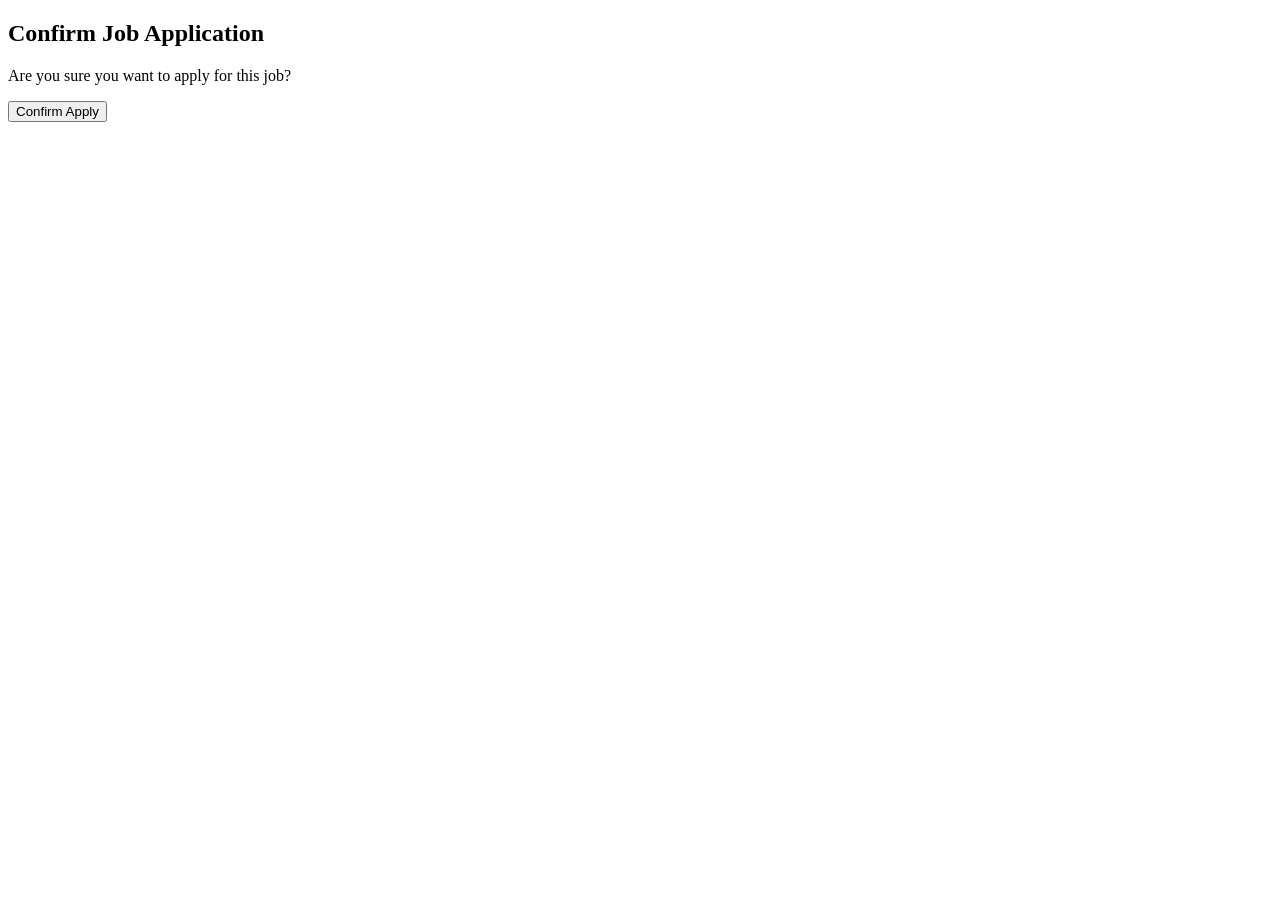
<file: templates/apply.html>
<!DOCTYPE html>
<html>
<head>
    <title>Apply Job</title>
</head>
<body>

<h2>Confirm Job Application</h2>

<form method="post">
    <p>Are you sure you want to apply for this job?</p>
    <button type="submit">Confirm Apply</button>
</form>

</body>
</html>
</file>
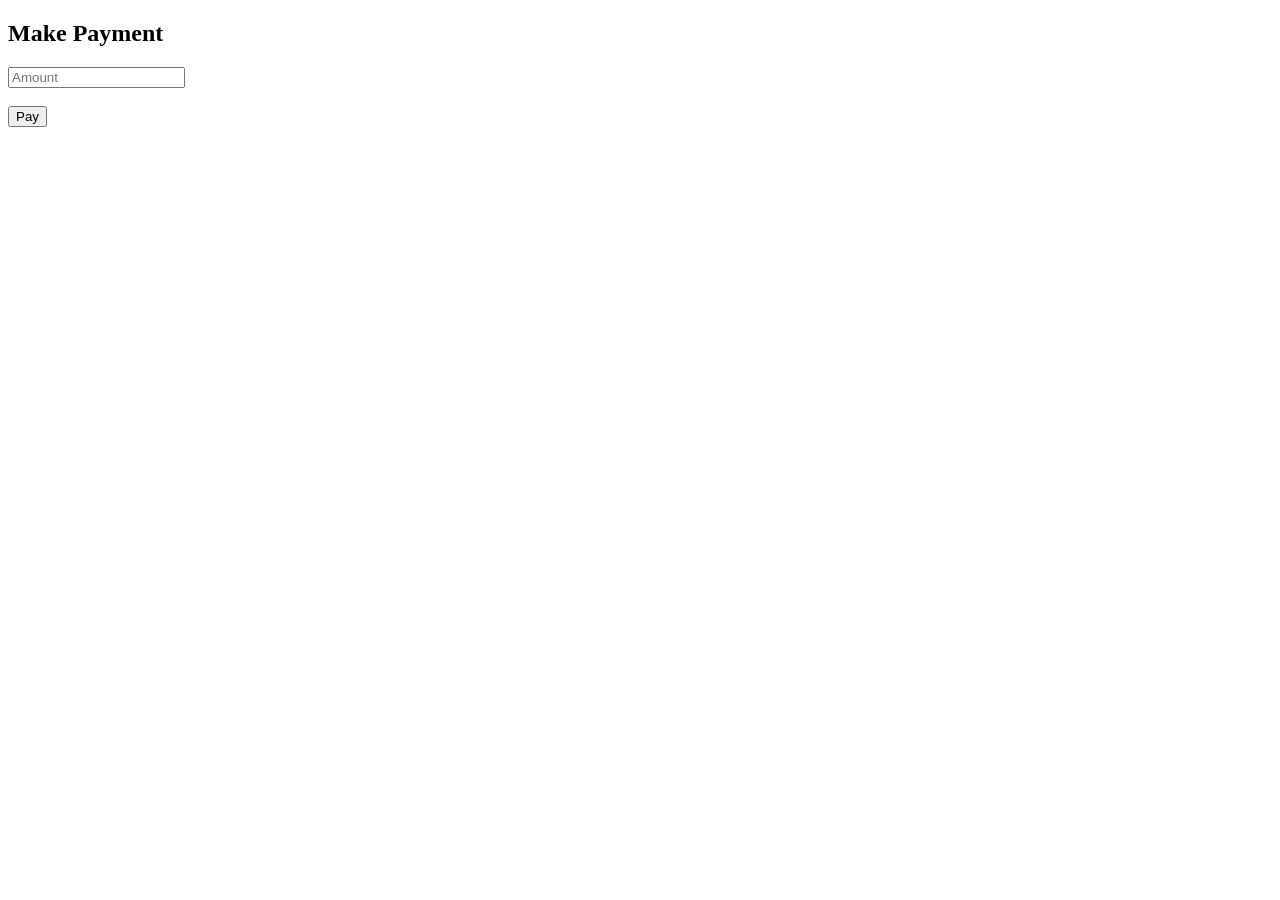
<file: templates/payment.html>
<!DOCTYPE html>
<html>
<head>
  <title>Payment</title>
</head>
<body>

<h2>Make Payment</h2>

<form method="post">
  <input type="number" name="amount" required placeholder="Amount"><br><br>
  <button type="submit">Pay</button>
</form>

</body>
</html>
</file>
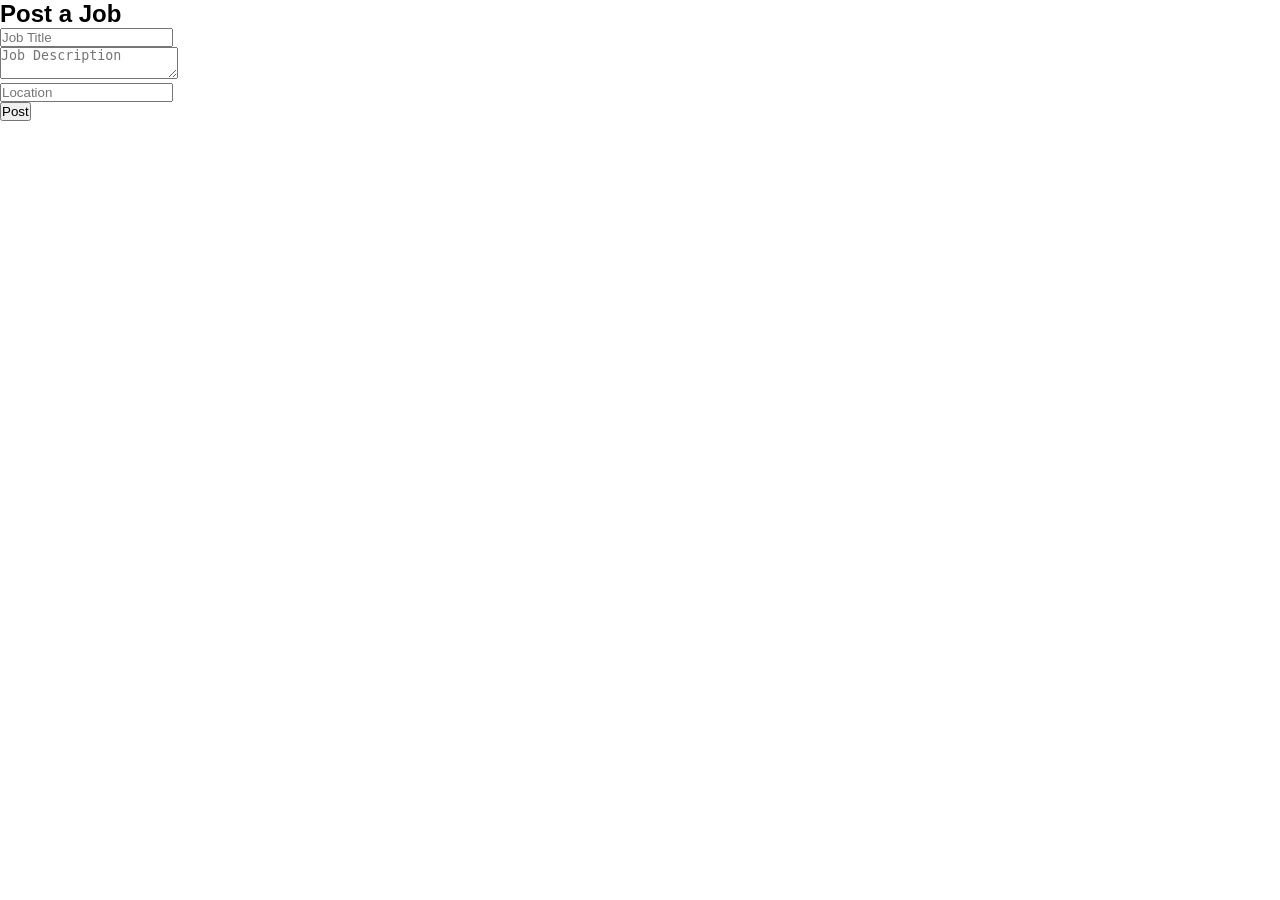
<file: templates/post_job.html>
<!DOCTYPE html>
<html>
<head>
  <title>Post Job</title>
  <link rel="stylesheet" href="/static/style.css">
</head>
<body>
<h2>Post a Job</h2>
<form method="post">
  <input name="title" placeholder="Job Title" required><br>
  <textarea name="description" placeholder="Job Description" required></textarea><br>
  <input name="location" placeholder="Location"><br>
  <button type="submit">Post</button>
</form>
</body>
</html>
 
</form>
</file>
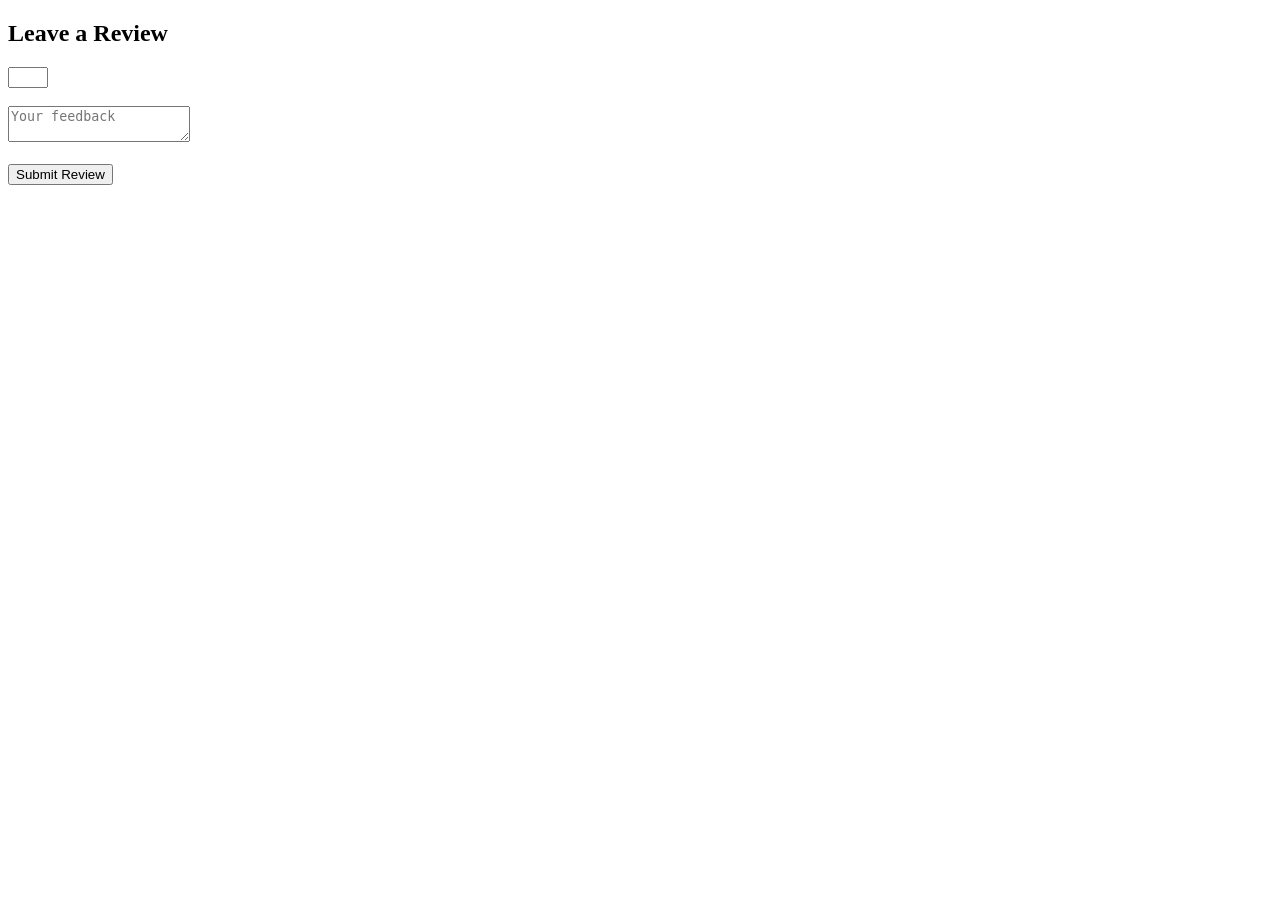
<file: templates/review.html>
<!DOCTYPE html>
<html>
<head>
  <title>Review</title>
</head>
<body>

<h2>Leave a Review</h2>

<form method="post">
  <input type="number" name="rating" min="1" max="5" required><br><br>
  <textarea name="comment" placeholder="Your feedback"></textarea><br><br>
  <button type="submit">Submit Review</button>
</form>

</body>
</html>
</file>
<file: static/style.css>
/* ===============================
   GLOBAL RESET
================================ */
* {
  margin: 0;
  padding: 0;
  box-sizing: border-box;
}

body {
  font-family: "Segoe UI", Arial, sans-serif;
}

/* ===============================
   INDEX / LANDING PAGE
================================ */
.landing-body {
  background: linear-gradient(120deg, #667eea, #764ba2);
  min-height: 100vh;
  color: white;
}

/* ---------- NAVBAR ---------- */
.navbar {
  display: flex;
  justify-content: space-between;
  align-items: center;
  padding: 18px 50px;
}

.logo {
  font-size: 24px;
  font-weight: bold;
}

.nav-links a {
  margin-left: 25px;
  color: white;
  font-weight: 500;
  text-decoration: none;
}

.nav-links a:hover {
  text-decoration: underline;
}

/* ---------- HERO ---------- */
.hero {
  max-width: 750px;
  margin: 120px auto 0;
  text-align: center;
  padding: 0 20px;
}

.hero h1 {
  font-size: 46px;
  margin-bottom: 18px;
}

.tagline {
  font-size: 18px;
  margin-bottom: 20px;
  opacity: 0.95;
}

.description {
  font-size: 15px;
  opacity: 0.9;
  margin-bottom: 35px;
  line-height: 1.6;
}

/* ---------- HERO BUTTONS ---------- */
.hero-buttons a {
  display: inline-block;
  padding: 14px 30px;
  border-radius: 30px;
  margin: 0 10px;
  font-weight: bold;
  text-decoration: none;
  transition: 0.3s;
}

.btn-primary {
  background: white;
  color: #667eea;
}

.btn-primary:hover {
  background: #e5e7eb;
}

.btn-secondary {
  border: 2px solid white;
  color: white;
}

.btn-secondary:hover {
  background: rgba(255,255,255,0.15);
}

/* ===============================
   POST JOB PAGE
================================ */

.post-job-body {
  background: linear-gradient(120deg, #667eea, #764ba2);
  min-height: 100vh;
  display: flex;
  justify-content: center;
  align-items: center;
}

/* Container */
.job-container {
  width: 420px;
  background: #ffffff;
  padding: 30px;
  border-radius: 12px;
  box-shadow: 0 15px 30px rgba(0, 0, 0, 0.2);
}

/* Heading */
.job-container h2 {
  text-align: center;
  margin-bottom: 25px;
  color: #333;
}

/* Form spacing */
.job-container form {
  display: flex;
  flex-direction: column;
  gap: 22px;
}

/* Labels */
.job-container label {
  font-weight: 600;
  color: #444;
}

/* Inputs & Textarea */
.job-container input,
.job-container textarea {
  width: 100%;
  padding: 14px 16px;
  border-radius: 8px;
  border: 1px solid #ccc;
  font-size: 14px;
}

/* Textarea */
.job-container textarea {
  min-height: 110px;
  resize: vertical;
}

/* Focus effect (NO SIZE CHANGE) */
.job-container input:focus,
.job-container textarea:focus {
  outline: none;
  border-color: #667eea;
  box-shadow: 0 0 5px rgba(102, 126, 234, 0.4);
}

/* Button */
.job-container button {
  padding: 14px;
  background: #667eea;
  color: white;
  border: none;
  border-radius: 8px;
  font-size: 16px;
  font-weight: bold;
  cursor: pointer;
  transition: 0.3s;
}

.job-container button:hover {
  background: #5a67d8;
}

/* ===============================
   AUTH PAGES (LOGIN / REGISTER)
================================ */

.auth-body {
  background: linear-gradient(120deg, #667eea, #764ba2);
  min-height: 100vh;
  display: flex;
  justify-content: center;
  align-items: center;
}

/* ---------- AUTH CARD ---------- */
.auth-card {
  background: white;
  width: 380px;
  padding: 35px;
  border-radius: 18px;
  box-shadow: 0 25px 50px rgba(0,0,0,0.25);
  text-align: center;
  animation: fadeIn 0.8s ease;
}

.auth-card h2 {
  margin-bottom: 8px;
  color: #333;
}

.auth-subtitle {
  font-size: 14px;
  color: #777;
  margin-bottom: 30px;
}

/* ---------- FLOATING INPUTS ---------- */
.input-group {
  position: relative;
  margin-bottom: 22px;
}

.input-group input,
.input-group select {
  width: 100%;
  padding: 14px 12px;
  border-radius: 10px;
  border: 1px solid #ddd;
  font-size: 15px;
  outline: none;
}

.input-group label {
  position: absolute;
  left: 12px;
  top: 50%;
  transform: translateY(-50%);
  color: #aaa;
  font-size: 14px;
  pointer-events: none;
  transition: 0.3s;
  background: white;
  padding: 0 6px;
}

.input-group input:focus + label,
.input-group input:valid + label {
  top: -6px;
  font-size: 12px;
  color: #667eea;
}

/* ---------- AUTH BUTTON ---------- */
.auth-btn {
  width: 100%;
  padding: 14px;
  border: none;
  border-radius: 12px;
  background: linear-gradient(135deg, #667eea, #764ba2);
  color: white;
  font-size: 16px;
  cursor: pointer;
  margin-top: 10px;
  transition: 0.3s;
}

.auth-btn:hover {
  transform: translateY(-2px);
  box-shadow: 0 10px 20px rgba(0,0,0,0.2);
}

/* ---------- AUTH FOOTER ---------- */
.auth-footer {
  margin-top: 20px;
  font-size: 14px;
}

.auth-footer a {
  color: #667eea;
  font-weight: bold;
  text-decoration: none;
}

.auth-footer a:hover {
  text-decoration: underline;
}

/* ===============================
   ANIMATIONS
================================ */
@keyframes fadeIn {
  from {
    opacity: 0;
    transform: translateY(20px);
  }
  to {
    opacity: 1;
    transform: translateY(0);
  }
}
</file>
